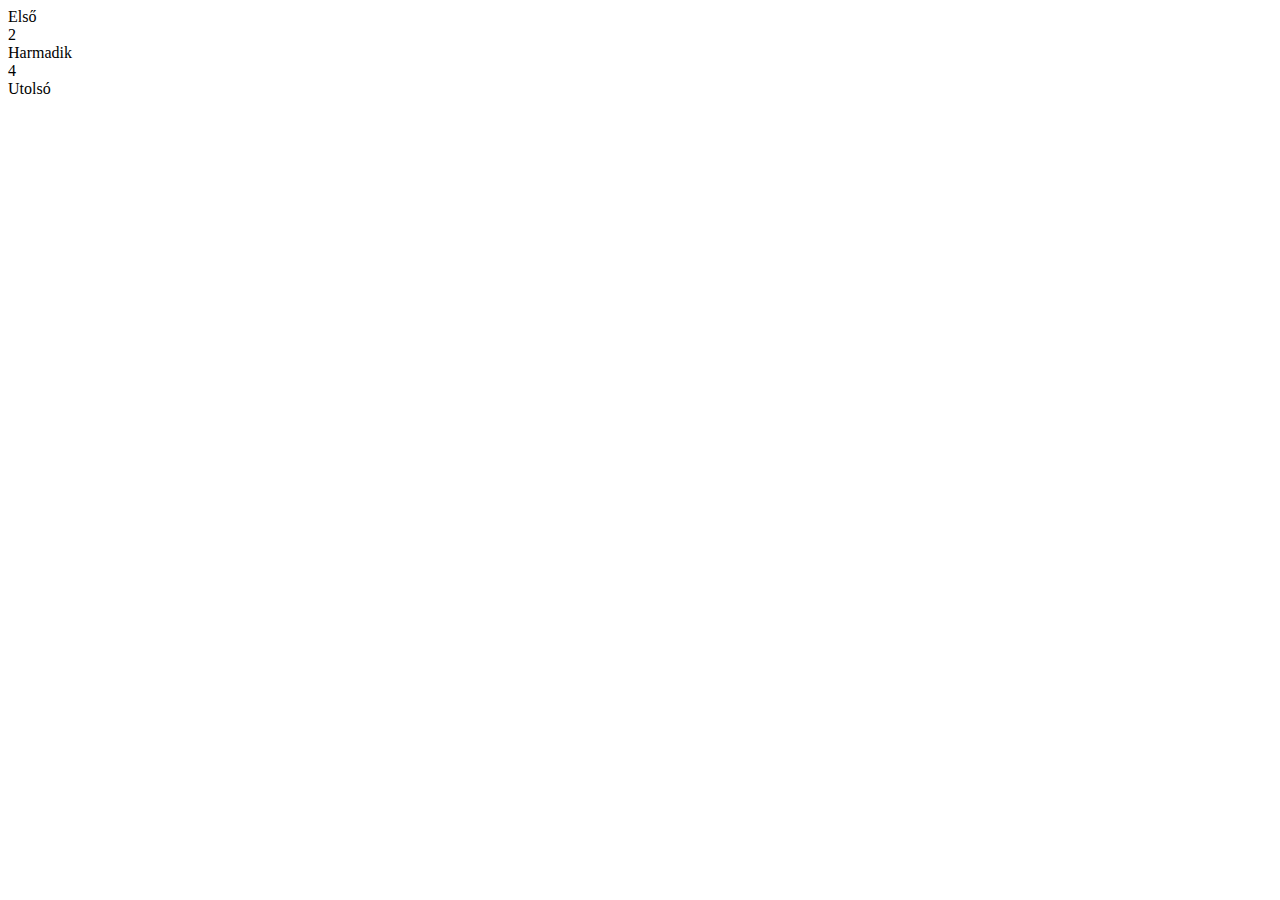
<file: index.html>
<!DOCTYPE html>
<html lang="hu">
<head>
  <meta charset="UTF-8">
  <title>Div-ek kezelése</title>
</head>
<body>

  <div></div>
  <div></div>
  <div></div>
  <div></div>
  <div></div>

  <script>
    
    const divs = document.querySelectorAll('body > div');

    if (divs.length === 5) {
      divs[0].textContent = "Első";
      divs[2].textContent = "Harmadik";
      divs[4].textContent = "Utolsó";
      divs[1].textContent = "2";  
      divs[3].textContent = "4";  
    } else {
      console.error("Nem 5 div van a bodyban!");
    }
  </script>

</body>
</html>
</file>
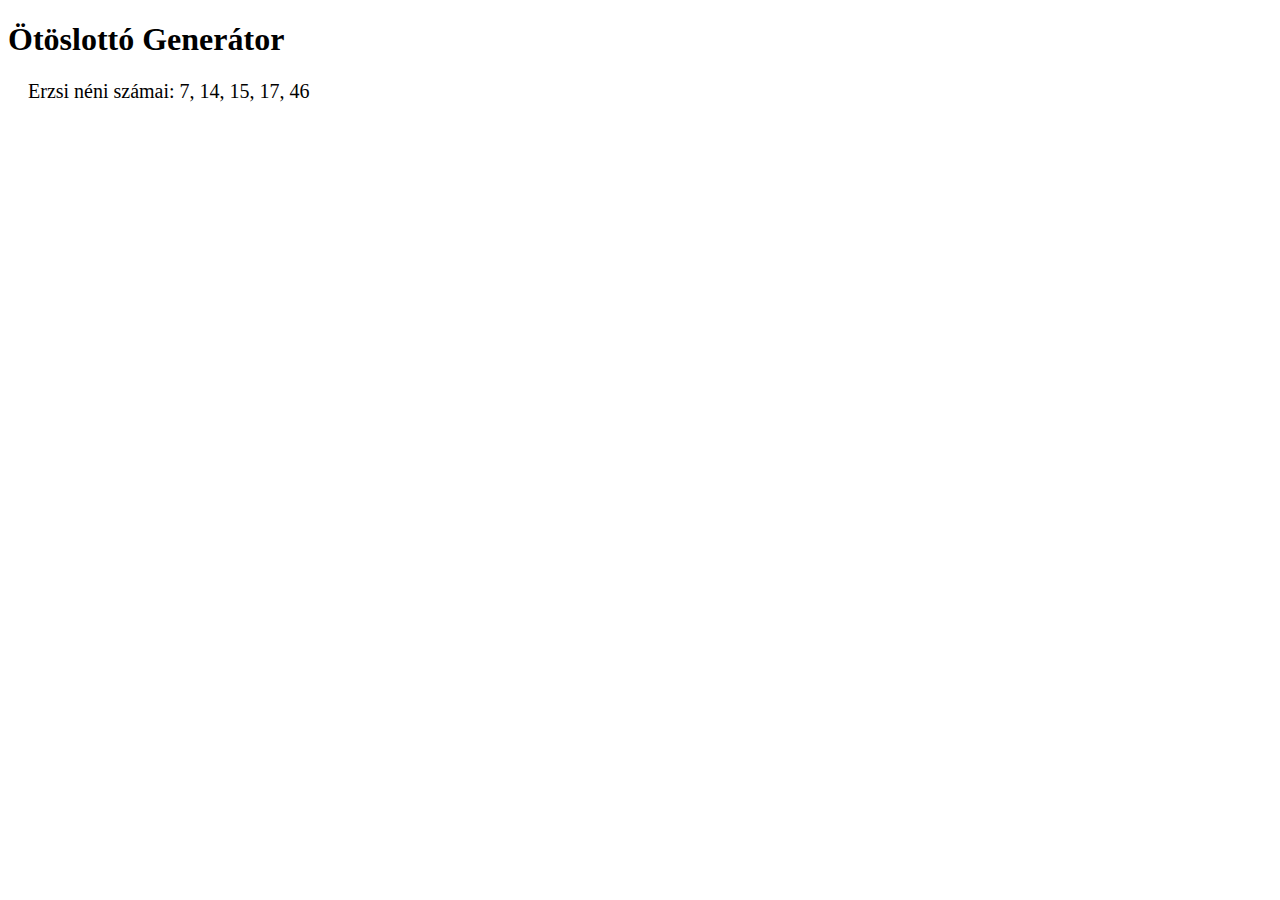
<file: harmadikfeladat/index.html>
<!DOCTYPE html>
<html lang="hu">
<head>
  <meta charset="UTF-8">
  <title>Ötöslottó – Feladat 3</title>
  <script src="script.js" defer></script>
</head>
<body>
  <h1>Ötöslottó Generátor</h1>
</body>
</html>
</file>
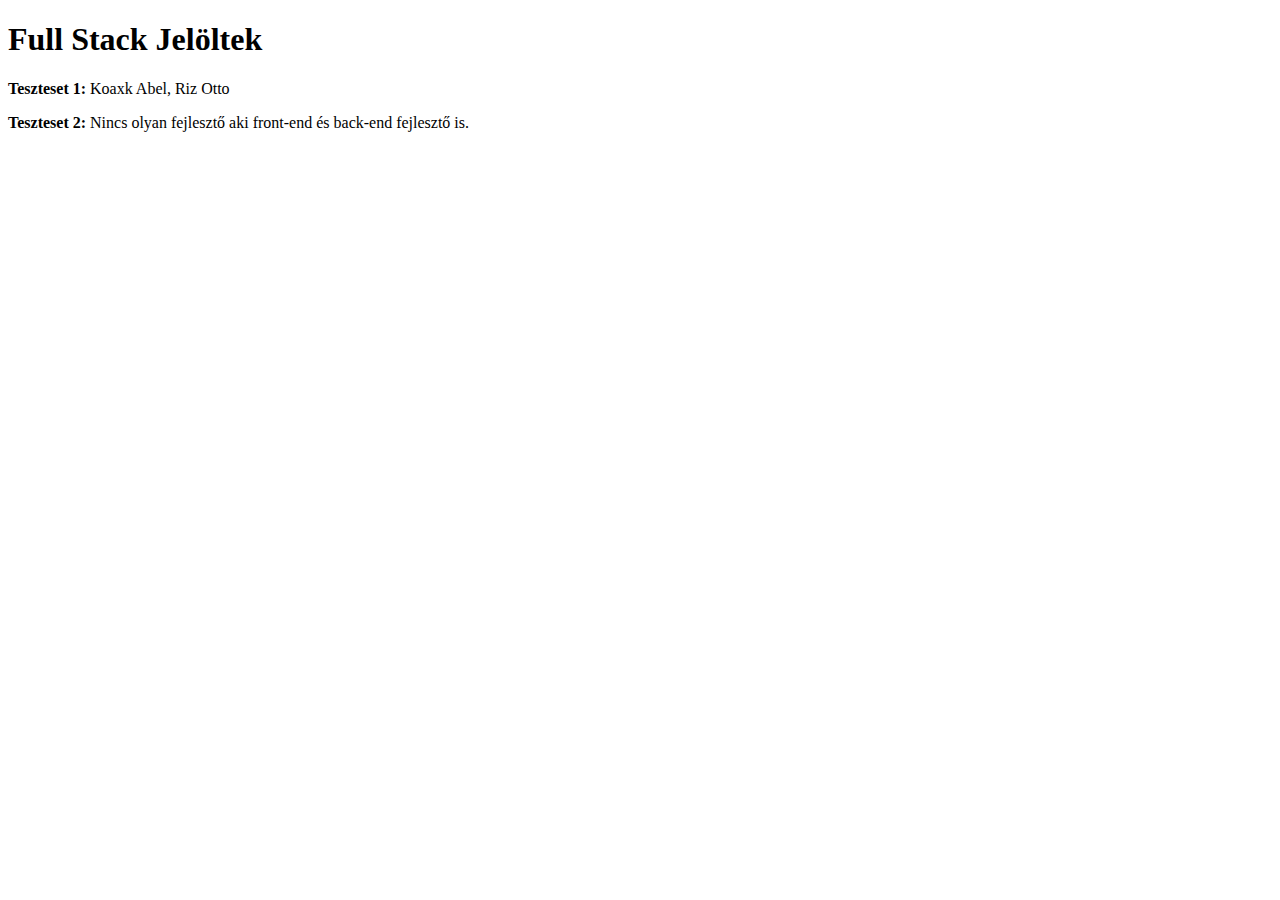
<file: negyedikfeadat/index.html>
<!DOCTYPE html>
<html lang="hu">
<head>
  <meta charset="UTF-8">
  <title>Full Stack Fejlesztők</title>
  <script src="script.js"></script>
</head>
<body>
  <h1>Full Stack Jelöltek</h1>
  <div id="result"></div>

  <script>
    const front = 'Zsiros B. Odon;Koaxk Abel;Heu Reka;Riz Otto';
    const back = 'Riz Otto;Rabsz Olga;Trab Antal;Koaxk Abel;Winch Eszter';

    const result1 = fullStack(front, back);
    const result2 = fullStack('Citad Ella;Techno Kolos', 'Git Aron;Teask Anna');

    const resultDiv = document.getElementById('result');
    resultDiv.innerHTML = `
      <p><strong>Teszteset 1:</strong> ${result1.join(', ')}</p>
      <p><strong>Teszteset 2:</strong> ${result2.join(', ') || 'Nincs olyan fejlesztő aki  front-end és back-end fejlesztő is.'}</p>
    `;
  </script>
</body>
</html>
</file>
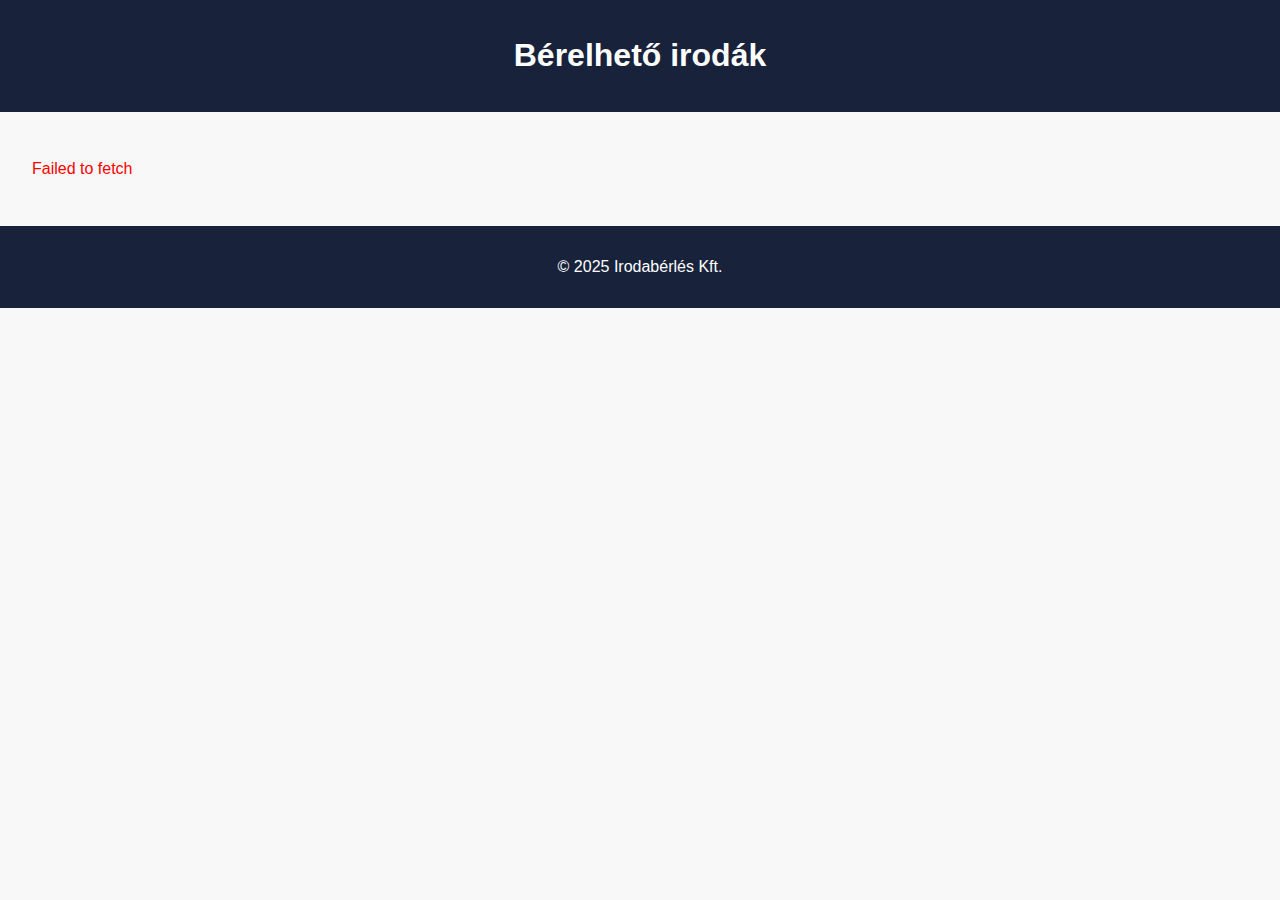
<file: otodikfeladat/index.html>
<!DOCTYPE html>
<html lang="hu">
<head>
  <meta charset="UTF-8">
  <meta name="viewport" content="width=device-width, initial-scale=1.0">
  <title>Irodabérlés</title>
  <link rel="stylesheet" href="style.css">
  <script src="script.js" defer></script>
</head>
<body>
  <header>
    <h1>Bérelhető irodák</h1>
  </header>

  <main>
    <section id="office-list">
      <p>Betöltés...</p>
    </section>
  </main>

  <footer>
    <p>© 2025 Irodabérlés Kft.</p>
  </footer>
</body>
</html>
</file>
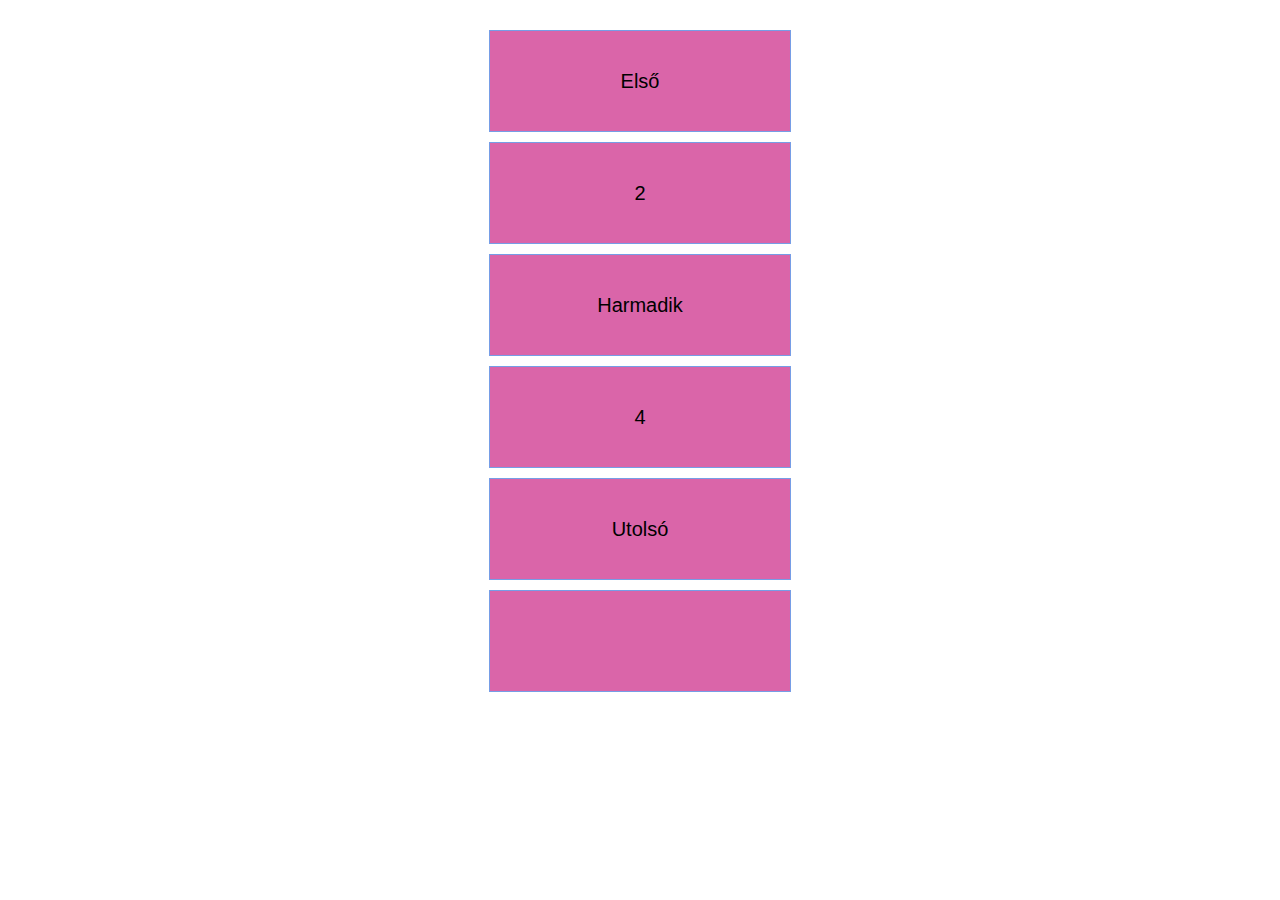
<file: elsoesmasodikfeladatindex.html>
<!DOCTYPE html>
<html lang="hu">
<head>
  <meta charset="UTF-8">
  <title>Div-ek kezelése és háttércsere</title>
  <style>
    body {
      font-family: sans-serif;
      text-align: center;
      margin-top: 30px;
    }
    div {
      margin: 10px auto;
      width: 300px;
      height: 100px;
      line-height: 100px;
      border: 1px solid #769de6;
      font-size: 20px;
      background-color: #da65a9;
    }
  </style>
</head>
<body>

  <!-- Öt alap div -->
  <div></div>
  <div></div>
  <div></div>
  <div></div>
  <div></div>

  <script>
    
    const divs = document.querySelectorAll('body > div');

    if (divs.length === 5) {
      for (let i = 0; i < divs.length; i++) {
        if (i === 0) {
          divs[i].textContent = "Első";
        } else if (i === 2) {
          divs[i].textContent = "Harmadik";
        } else if (i === 4) {
          divs[i].textContent = "Utolsó";
        } else {
          divs[i].textContent = (i + 1).toString(); 
        }
      }
    } else {
      console.error("Nem 5 div van a bodyban!");
    }

    
    function createImageDiv() {
      const div = document.createElement('div');

      const originalBg = 'https://www.kreactivity.hu/img/23190/G00176/500x500,r/Kis-tigris-festes-es-gyemantszemes-kreativ-hibrid-kep.webp?time=1715340732';
      const clickedBg = 'https://www.kreactivity.hu/img/23190/6548_500/500x500,r/Szafari-naplementeben-szamfesto-500-db-os-puzzle.webp?time=1653746917';

      Object.assign(div.style, {
        backgroundImage: `url(${originalBg})`,
        backgroundSize: 'cover',
        cursor: 'pointer'
      });

      div.addEventListener('click', () => {
        div.style.backgroundImage = `url(${clickedBg})`;
        setTimeout(() => {
          div.style.backgroundImage = `url(${originalBg})`;
        }, 2000);
      });

      return div;
    }

    
    const imageDiv = createImageDiv();
    document.body.appendChild(imageDiv);
  </script>

</body>
</html>
</file>
<file: otodikfeladat/style.css>
body {
  font-family: Arial, sans-serif;
  margin: 0;
  padding: 0;
  background: #f8f8f8;
}

header, footer {
  background: #18223b;
  color: white;
  padding: 1rem;
  text-align: center;
}

main {
  padding: 2rem;
}

.office-card {
  background: white;
  padding: 1rem;
  margin-bottom: 1rem;
  border-radius: 6px;
  box-shadow: 0 2px 4px rgba(0,0,0,0.1);
}

.office-card h2 {
  margin: 0 0 0.5rem;
}

.office-card p {
  margin: 0.3rem 0;
}

.rent-button {
  margin-top: 1rem;
  padding: 0.5rem 1rem;
  background-color: #00cc229f;
  color: white;
  border: none;
  border-radius: 4px;
  cursor: pointer;
}
</file>
